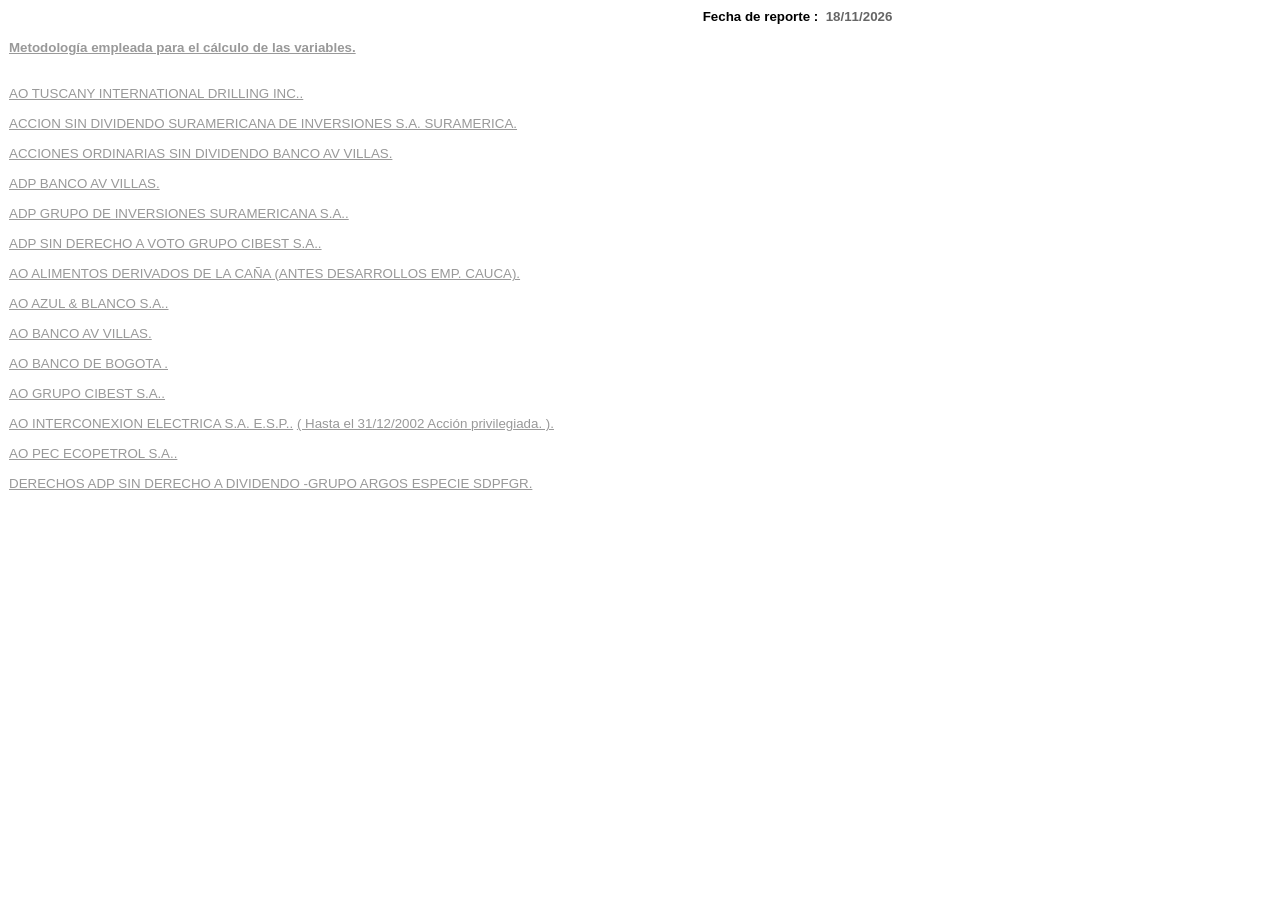
<file: tests/fixtures/sfc/ppal_promedios.htm>
<html xmlns:o="urn:schemas-microsoft-com:office:office">
<!-- Extracto del �ndice real de la SFC (22-nov-2026): misma estructura, 15 de las 117 especies. -->
<head>
<meta http-equiv=Content-Type content="text/html; charset=iso-8859-1">
<title>Evoluci�n de los precios promedios diarios de cotizaci�n.</title>
<!--[if gte mso 9]><xml>
 <o:DocumentProperties>
  <o:Created>2007-07-24T20:16:00Z</o:Created>
 </o:DocumentProperties>
</xml><![endif]-->
<style>
<!--
p.MsoNormal {margin:0cm;}
-->
</style>
</head>
<body bgcolor=white lang=ES link="#999999" vlink="#999999" style='tab-interval:
35.4pt' leftmargin=9 topmargin=9 alink="#666666">
<div class=Section1>
  <table class=MsoNormalTable border=0 cellspacing=0 cellpadding=0 width="70%"
 style='width:70.0%;mso-cellspacing:0cm;mso-padding-alt:0cm 0cm 0cm 0cm'>
 <tr style='mso-yfti-irow:0;mso-yfti-firstrow:yes;mso-yfti-lastrow:yes'>
  <td width="50%" style='width:50.84%;padding:0cm 0cm 0cm 0cm'>
  <p class=MsoNormal align=right style='text-align:right'><b><span
  style='font-size:10.0pt;font-family:Arial;color:black'>Fecha de reporte :</span></b><b><span
  style='font-size:10.0pt;font-family:Arial;color:#3366FF'>&nbsp; </span></b><b><span
  style='font-size:10.0pt;font-family:Arial;color:#666666'>18/11/2026</span></b></p>
  </td>
 </tr>
</table>
  <p><b><span style='font-size:10.0pt;font-family:Arial;color:#3333FF'><a
href="metodologia.htm">Metodolog�a empleada 
    para el c�lculo de las variables.</a></span></b> </p>
  <p><span style='font-size:10.0pt;font-family:Arial'><br><a href="d_cak04paao001.htm"> AO TUSCANY INTERNATIONAL DRILLING INC..</a><br><br><a href="d_cot13paae005.htm">ACCION SIN DIVIDENDO SURAMERICANA DE INVERSIONES S.A. SURAMERICA.</a><br><br><a href="d_cob52paae000.htm">ACCIONES ORDINARIAS SIN DIVIDENDO BANCO AV VILLAS.</a><br><br><a href="d_cob52paad002.htm">ADP BANCO AV VILLAS.</a><br><br><a href="d_cot13paad031.htm">ADP GRUPO DE INVERSIONES SURAMERICANA S.A..</a><br><br><a href="d_cotk7paad014.htm">ADP SIN DERECHO A VOTO GRUPO CIBEST S.A..</a><br><br><a href="d_coa39paao009.htm">AO ALIMENTOS DERIVADOS DE LA CA�A (ANTES DESARROLLOS EMP. CAUCA).</a><br><br><a href="d_coo07paao007.htm">AO AZUL & BLANCO S.A..</a><br><br><a href="d_cob52paao009.htm">AO BANCO AV VILLAS.</a><br><br><a href="d_cob01paao006.htm">AO BANCO DE BOGOTA .</a><br><br><a href="d_cotk7paao003.htm">AO GRUPO CIBEST S.A..</a><br><br><a href="d_coe15paao001.htm">AO INTERCONEXION ELECTRICA S.A. E.S.P..</a>     <a href="d_coe15paap009.htm">   ( Hasta el 31/12/2002 Acci�n privilegiada. ).</a> <br><br><a href="d_coc04paao008.htm">AO PEC ECOPETROL S.A..</a><br><br><a href="d_cot09paae038.htm">DERECHOS ADP SIN DERECHO A DIVIDENDO -GRUPO ARGOS ESPECIE SDPFGR.</a><br></span> </p>
</div>
</body>
</html>
</file>
